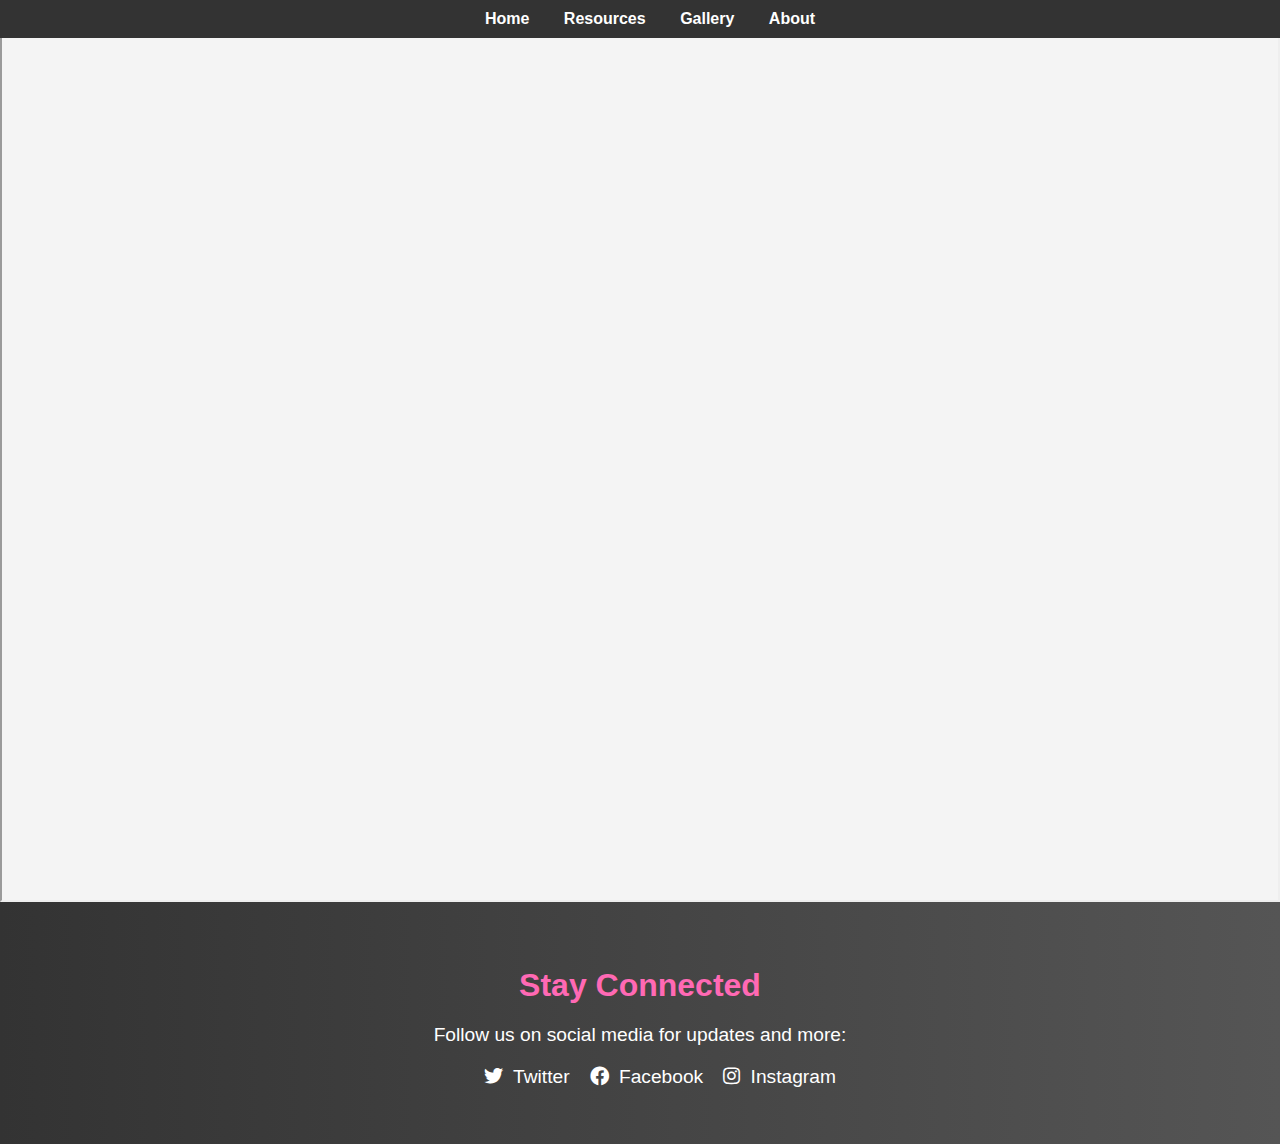
<file: resource.html>
<!DOCTYPE html>
<html lang="en">

<head>
    <meta charset="UTF-8">
    <meta name="viewport" content="width=device-width, initial-scale=1.0">
    <title>Water Wastage Resources</title>
    <link rel="stylesheet" href="resource.css">
    <link rel="stylesheet" href="https://cdnjs.cloudflare.com/ajax/libs/font-awesome/5.15.3/css/all.min.css">
    <style>
        body {
            margin: 0;
            padding: 0;
        }

        .pdf-container {
            display: flex;
            justify-content: center;
            align-items: center;
            height: 100vh;
        }

        .pdf-container>* {
            width: 100%;
            height: 100%;
        }

        .hide {
            display: none;
        }
    </style>

</head>

<body>

    <nav id="navbar">
        <div class="navbar-content">
            <a href="index.html">Home</a>
            <a href="resource.html">Resources</a>
            <a href="gallery.html">Gallery</a>
            <a href="about.html">About</a>
        </div>
    </nav>

    <body>

        <div class="pdf-container">
            <!-- Place your embed or iframe here -->
            <iframe src="resource.pdf" width="100%" height="600px"></iframe>
        </div>

        <!-- Add classes to elements you want to hide -->
        <header class="hide">
            <h1>Climate Change Resources</h1>
        </header>


        <footer>
            <div class="footer-content">
                <h2 class="footer-heading">Stay Connected</h2>
                <p class="footer-subheading">Follow us on social media for updates and more:</p>
                <ul class="footer-links">
                    <li><a href="#" target="_blank"><i class="fab fa-twitter"></i> Twitter</a></li>
                    <li><a href="#" target="_blank"><i class="fab fa-facebook"></i> Facebook</a></li>
                    <li><a href="#" target="_blank"><i class="fab fa-instagram"></i> Instagram</a></li>
                </ul>
            </div>
        </footer>


    </body>

</html>
</file>
<file: resource.css>
/* styles.css */

body {
    font-family: 'Segoe UI', Tahoma, Geneva, Verdana, sans-serif;
    margin: 0;
    padding: 0;
    background-color: #f4f4f4;
}

#navbar {
    position: fixed;
    top: 0;
    left: 0;
    width: 100%;
    background-color: #333;
    color: #fff;
    text-align: center;
    padding: 10px;
    z-index: 1000;
}

.navbar-content {
    max-width: 960px;
    margin: 0 auto;
}

.navbar-content a {
    color: #fff;
    text-decoration: none;
    margin: 0 15px;
    font-weight: bold;
    font-size: 16px;
    transition: color 0.3s ease;
}

.navbar-content a:hover {
    color: #3498db;
}

header {
    background-color: #000;
    color: #fff;
    text-align: center;
    padding: 20px;
}

footer {
    background-image: linear-gradient(to right, #333, #555);
    color: #fff;
    text-align: center;
    padding: 40px;
}

.footer-heading {
    font-size: 2rem;
    margin-bottom: 20px;
    color: hotpink;
}

.footer-subheading {
    font-size: 1.2rem;
    margin-bottom: 10px;
}

.footer-links {
    list-style: none;
    display: flex;
    justify-content: center;
    gap: 20px;
    margin-top: 20px;
}

.footer-links a {
    color: #fff;
    text-decoration: none;
    font-size: 1.2rem;
    transition: color 0.3s ease;
}

.footer-links a:hover {
    color: hotpink;
}

.footer-links a i {
    margin-right: 5px;
    font-size: 1.2rem;
}
</file>
